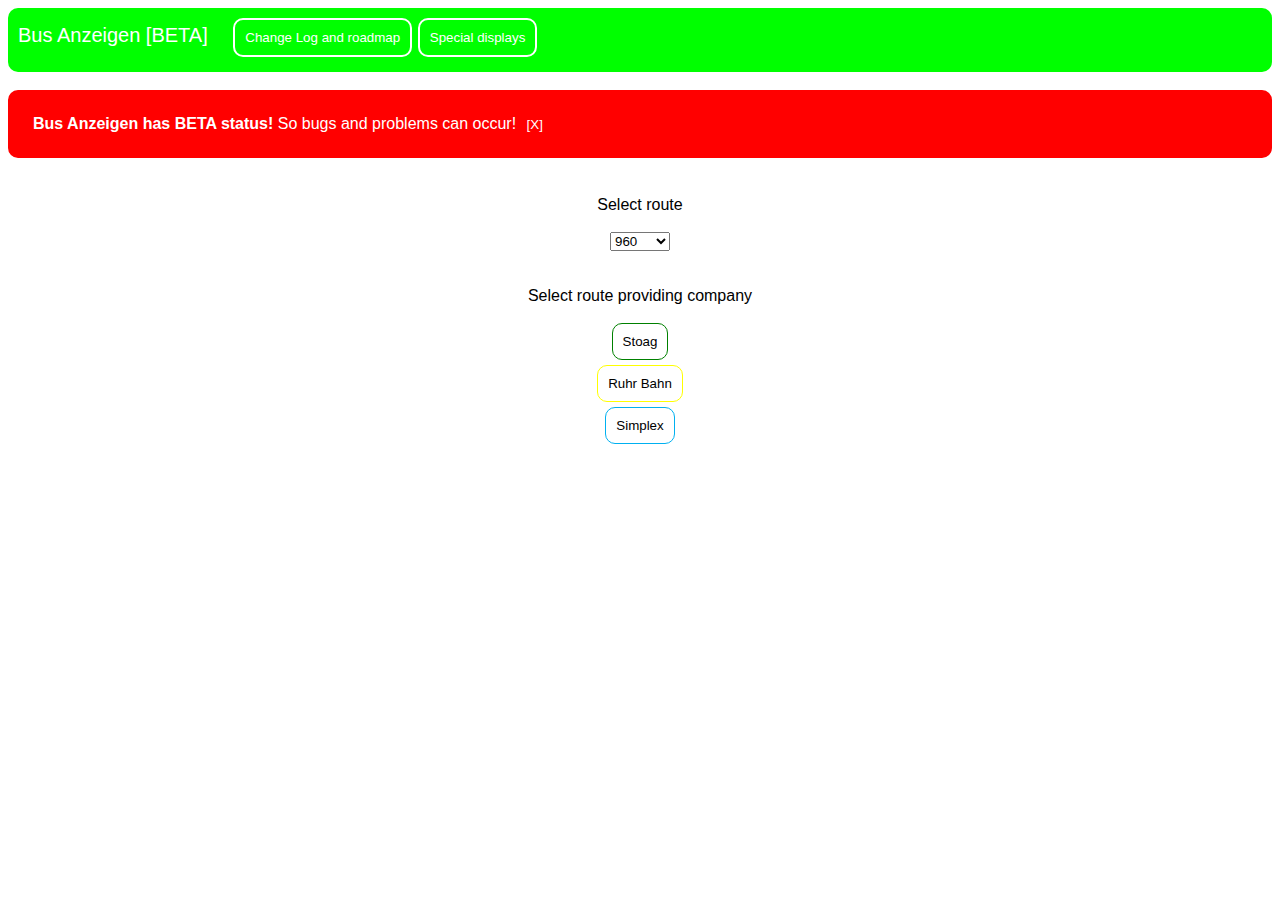
<file: index.html>
<!DOCTYPE html>

<style>

header{
font-family:sans-serif;
background-color:lime;
padding:10px;
color:white;
border-radius:10px;
font-size:20px;
}

.auswahl{
padding:20px;
font-family:sans-serif;
}


</style>


<head>
<title>Bus Anzeigen</title>
<link rel="shortcut icon" type="image/x-icon" href="icons/Bus.png" />
<link rel="stylesheet" href="style.css" type="text/css"> 
</head>


<header>
<label style="margin-right:20px;"> Bus Anzeigen [BETA]</label>

<a href="ChangeLog-RoadMap.html"><button class="standart">Change Log and roadmap</button></a>
<a href="Special-Displays.html"><button class="standart">Special displays</button></a>







</header>

<br>
<div id="Beta" style="border:solid 5px red; border-radius:10px; color:white; background-color:red; font-family:sans-serif; padding:20px;"><b>Bus Anzeigen has BETA status!</b> So bugs and problems can occur! <input style="border:solid 0px; background-color:transparent; color:white;" type="button" onclick="document.getElementById('Beta').style.display = 'none';" value="[X]"></div>

<br>

<body onload="onLoad();">
<center>
<div class="auswahl">
<label>Select route</label><br><br>
        <select id="Route" class="SelectProvider">
            <option value="960">960</option>
			<option value="122">122</option>
			<option value="SB98">SB98</option>
			<option value="U18">U18</option>
			<option value="100">100</option>
			<option value="Empty">Empty</option>
            
        </select><br><br><br>

<label>Select route providing company</label><br><br>


<a href="Stoag.html"><button class="Stoag" >Stoag</button></a><br>
<a href="RuhrBahn.html"><button class="RuhrBahn">Ruhr Bahn</button></a><br>
<a href="SimplexAnzeigen.html"><button class="Simplex">Simplex</button></a>




</div>
</center>
</body>

<footer>





</footer>

<script>


	var c = document.getElementById("Route");
function onLoad() {
  var value = c.value;

  console.log(value);
  

document.getElementById("Route").value = '960';


localStorage.setItem('Route', value);

  
}
c.onchange = onChange;
onChange();








</script>



<script>


	var c = document.getElementById("Route");
function onChange() {
  var value = c.value;

  console.log(value);
  

  


localStorage.setItem('Route', value);

  
}
c.onchange = onChange;
onChange();








</script>
</file>
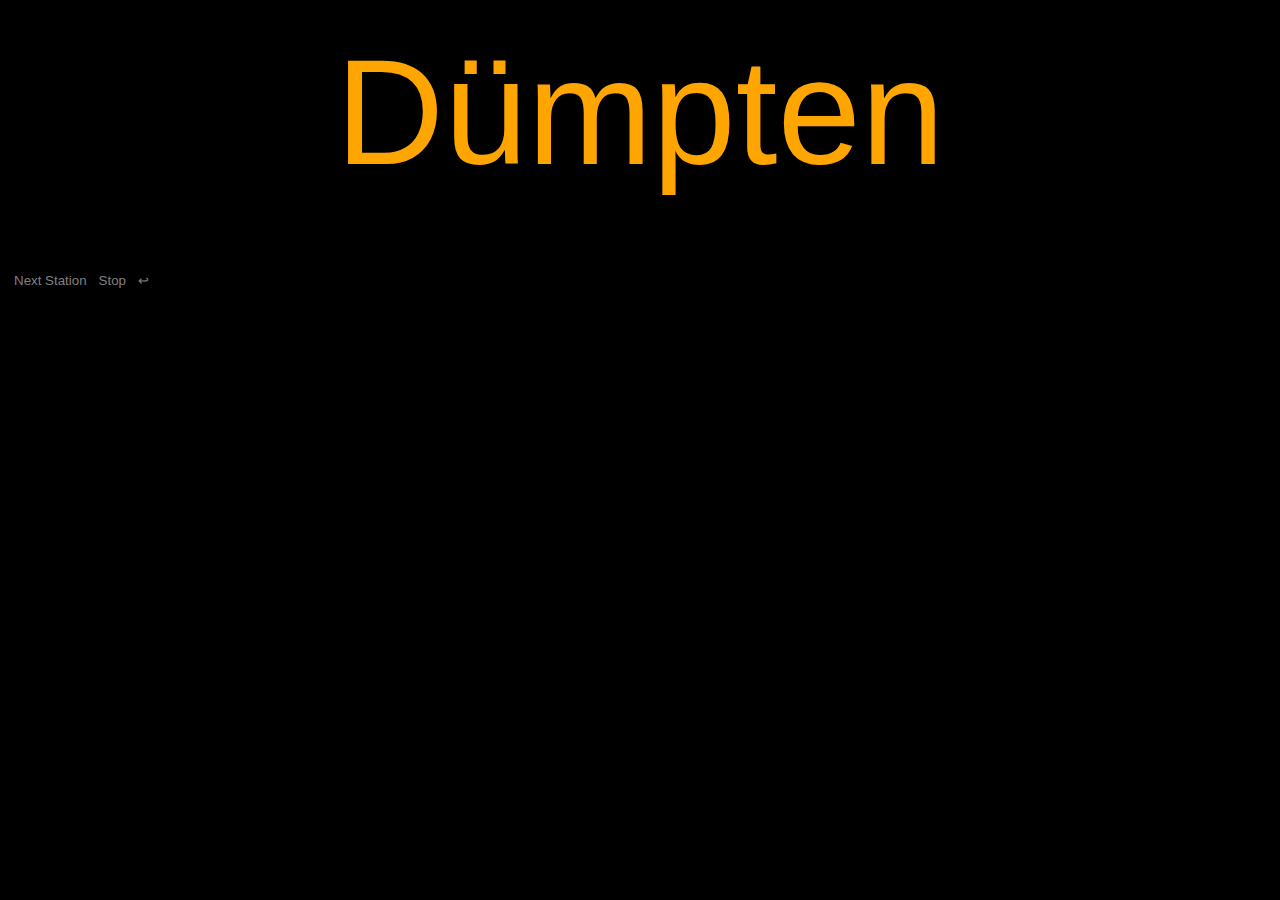
<file: Matrix.html>
<!DOCTYPE html>

<style>
@import url('http://fonts.cdnfonts.com/css/dot-matrix');
header{
font-family:sans-serif;
background-color:lime;
padding:10px;
color:white;
border-radius:10px;
font-size:20px;
}

body{
font-family: 'Dot Matrix', sans-serif;

background-color:black;
background-attachment: fixed;
overflow-x:hidden;
}

.auswahl{
padding:20px;
font-family:sans-serif;
}

.Anzeige{







}



.arrow-up {
  width: 0; 
  height: 0; 
  border-left: 80px solid transparent;
  border-right: 80px solid transparent;
  
  border-bottom: 80px solid black;
  transform: rotate(-45deg);

  
}

.arrow-upNH {
  width: 0; 
  height: 0; 
  border-left: 50px solid transparent;
  border-right: 50px solid transparent;
  
  border-bottom: 50px solid black;
  transform: rotate(-45deg);

  
}

.arrow{
  transform: translate(-52px,-13px);
}
.TransformNHT{
  transform: translate(227px,-78px);
}

.quadrad{
height:68px;
width:260px;
background-color:black;

}

.section{
height:190px;
border-top:solid 3px black;
}

.Info{

color:white;
z-index:4;
font-size:25px;

}

.InfoDIV{

background-color:;
}

.Transform{
  transform: translate(10px,-80px);

}

.TransformST{
  transform: translate(58%, -535px);

}

.TransformNH{
  transform: translate(10px, -100px);

}

.Line{
  transform: translate(130px,-100px);

}

.LineNH{
  transform: translate(0px,0px);
  color:#e0c000;
}

.chestNH{
  transform: translate(0px,-40px);
background-color:#0e0f0a;
padding:30px;
border:solid 10px #3f413b;
border-radius:30px;
height:150px;
}

.icon{
float:left;
width:33%;
background-color:;

}

.icon1{
float:left;
width:33%;
background-color:;

}

.Stop{
  transform: translate(0px,50px);


}

</style>


<head>
<title>Bus Anzeigen</title>
<link rel="shortcut icon" type="image/x-icon" href="icons/Bus.png" />
<link rel="stylesheet" href="style.css" type="text/css"> 
</head>






<body onload="Start();">

<div class="Anzeige">
















<div class="Line">
<font id="LineDest" style="font-size:135px;"></font>
</div>








</div>




<label style="color:white;" id="timer"></label>








<div style="width:100%; background-color:; text-align:center; transform:translate(0px,100px); display:block;" id="LN"><label id="LineNummber" style="font-size:150px; color:orange;"></label></div><br>
<div style="width:100%; text-align:center; background-color:; " id="ND"><font id="NextDest" style="font-size:150px; color:orange;"></font></div>

<br><br><br><br>
<button class="NextStation" onClick="randomQuote()">Next Station</button><button class="NextStation" onClick="Stop()">Stop</button><button class="NextStation" onClick="Umdrehen()">↩</button>




















</body>

<footer>




<div class="Stop" id="Stop" style="display:none;">



<center>
<label style="font-size:77px; color:red;">Wagen hält</label>
</center>


</div>

</footer>


<script>

function Start(){

var Line = document.getElementById('LineNummber').innerHTML;
var LastDest = document.getElementById('LineDest').innerHTML;
var NextDest = document.getElementById('NextDest').innerHTML;

if (localStorage.getItem('Route') == '960'){
document.getElementById('LineNummber').innerHTML = 'Linie 960';
document.getElementById('LineDest').innerHTML = 'Holten BF.';
document.getElementById('NextDest').innerHTML = 'Dümpten';


}else if(localStorage.getItem('Route') == '122'){
document.getElementById('LineNummber').innerHTML = '122';
document.getElementById('LineDest').innerHTML = 'OB-City Forum';


}else if(localStorage.getItem('Route') == 'SB98'){
document.getElementById('LineNummber').innerHTML = 'SB98';
document.getElementById('LineDest').innerHTML = 'Fröbelplatz';
}else if(localStorage.getItem('Route') != 'Empty'){
document.getElementById('LineNummber').innerHTML = ' ';
document.getElementById('LineDest').innerHTML = 'Line not listed!';

}






}
</script>



<script>

function Umdrehen(){


if (localStorage.getItem('Route') == '960'){
if (document.getElementById('LineDest').innerHTML = 'Holten BF.'){
document.getElementById('LineDest').innerHTML = 'Dümpten';
}else{
document.getElementById('LineDest').innerHTML = 'Holten BF.';
}

}else if(localStorage.getItem('Route') == '122'){
if (document.getElementById('LineDest').innerHTML = 'OB-City Forum'){
document.getElementById('LineDest').innerHTML = 'Mülheim HBF.';
}else{
document.getElementById('LineDest').innerHTML = 'Mülheim HBF.';
}


}else if(localStorage.getItem('Route') == 'SB98'){
if (document.getElementById('LineDest').innerHTML = 'Fröbelplatz'){
document.getElementById('LineDest').innerHTML = 'Falkestr.';
}else{
document.getElementById('LineDest').innerHTML = 'Fröbelplatz';
}
}






}
</script>



<script>

if (localStorage.getItem('Route') == '960'){

var array = ['Dümpten','Mühlenhof','Kaisersfeld','Wehrstr.','Dieningstr.','Königsberger Str.','Knappenmarkt','Michaelkirche','Uhlandstr.','Liebknechtstr.','Ev. Krankenhaus','Rathaus','Oberhausen HBF.','Feuerwache','Lipperfeld','Neue Mitte','OLGA-Park','Eisenheim','MAN TURBO','Sterkrade Bf.','Rathaus Sterkrade','Hirsch-Center','Sterkrade Mitte','Hagelkreuz','Holtener Str.','Herz-Jesu-Kirche','Dragonerstr.','Kirchhellener Str.','Beethovenstr.','Bromberger Str.','Haus Gottesdank','Matzenbergstr.','Hohe Str.','Hartmannschule','Falkestr.','Buchenweg','Walsumermarkstr.','Hirschkamp','Lickumstr.','Flachsstr.','Köstersfeld','Eichsfeldstr.','H.Böll Gesamts.','Scham.-dorf Mitte','Tenter Str.','Oranien Str.','Pollsenweg','Franzstr.','Holten Bf.','Holten Bf.'];
var array1 = ['Dümpten','Mühlenhof','Kaisersfeld','Wehrstr.','Dieningstr.','Königsberger Str.','Knappenmarkt','Michaelkirche','Uhlandstr.','Liebknechtstr.','Ev. Krankenhaus','Rathaus','Oberhausen HBF.','Feuerwache','Lipperfeld','Neue Mitte','OLGA-Park','Eisenheim','MAN TURBO','Sterkrade Bf.','Rathaus Sterkrade','Hirsch-Center','Sterkrade Mitte','Hagelkreuz','Holtener Str.','Herz-Jesu-Kirche','Dragonerstr.','Kirchhellener Str.','Beethovenstr.','Bromberger Str.','Haus Gottesdank','Matzenbergstr.','Hohe Str.','Hartmannschule','Falkestr.','Buchenweg','Walsumermarkstr.','Hirschkamp','Lickumstr.','Flachsstr.','Köstersfeld','Eichsfeldstr.','H.Böll Gesamts.','Scham.-dorf Mitte','Tenter Str.','Oranien Str.','Pollsenweg','Franzstr.','Holten Bf.','Holten Bf.'];
var cpt = 0;
var reversed = array1.reverse();
//Init the 'par' div before click

document.querySelector("#NextDest").innerHTML = array[cpt];

function randomQuote () 
{

if (document.getElementById("LineDest").innerHTML == 'Holten BF.'){
  if(cpt<array.length-1)
    cpt++;
	
  else
    cpt=0;
console.log('1')
  document.querySelector("#NextDest").innerHTML = array[cpt];
  document.getElementById('Stop').style.display = 'none';
  
  }else if (document.getElementById("LineDest").innerHTML == 'Dümpten'){
  
    if (cpt<reversed.length-1)
	
    cpt++;
  else
    cpt=0;
console.log('2')
  document.querySelector("#NextDest").innerHTML = reversed[cpt];
  document.getElementById('Stop').style.display = 'none';
  }
  
} 

}else if (localStorage.getItem('Route') == '122'){

var array = ['Mülheim HBF.','Rathausmarkt','Stadtmitte','Schloßbroich','Rosendahl','Broicher Mitte','Kriegerstr.','Ulmenalle','Broicher Waldweg','Lierberg','Karlsruher Str.','Blötter Weg','Hochfelder Str.','Raffelberg','Theater an der Ruhr/Solbad','Schleuse Raffelberg','Stadion','Friesenstr.','Hauskampstr/Bf Styrum','Meidericher Str.','Steinmetztstr.','OB Akazienstr.','Josefstr.','Vincenzhaus','Anne-Frank-Realschule','Paul-Reusch-Str.','Oberhausen HBF.','Luise-Albertz-Halle','City-Forum'];
var array1 = ['Mülheim HBF.','Rathausmarkt','Stadtmitte','Schloßbroich','Rosendahl','Broicher Mitte','Kriegerstr.','Ulmenalle','Broicher Waldweg','Lierberg','Karlsruher Str.','Blötter Weg','Hochfelder Str.','Raffelberg','Theater an der Ruhr/Solbad','Schleuse Raffelberg','Stadion','Friesenstr.','Hauskampstr/Bf Styrum','Meidericher Str.','Steinmetztstr.','OB Akazienstr.','Josefstr.','Vincenzhaus','Anne-Frank-Realschule','Paul-Reusch-Str.','Oberhausen HBF.','Luise-Albertz-Halle','City-Forum'];
var cpt = 0;
var reversed = array1.reverse();
//Init the 'par' div before click
document.querySelector("#NextDest").innerHTML = array[cpt];

function randomQuote () 
{

if (document.getElementById("LineDest").innerHTML == 'OB-City Forum'){
  if(cpt<array.length-1)
    cpt++;
	
  else
    cpt=0;
console.log('1')
  document.querySelector("#NextDest").innerHTML = array[cpt];
  document.getElementById('Stop').style.display = 'none';
  
  }else if (document.getElementById("LineDest").innerHTML == 'Mülheim HBF.'){
  
    if (cpt<reversed.length-1)
	
    cpt++;
  else
    cpt=0;
console.log('2')
  document.querySelector("#NextDest").innerHTML = reversed[cpt];
  document.getElementById('Stop').style.display = 'none';
  }
  
} 


}else if (localStorage.getItem('Route') == 'SB98'){

var array = ['OB Falkestr.','Buchenweg','Prinzen Str.','Ebereschenweg','Julius-B.-Anger','H. Böll Gesamts.','Schm.dorf Mitte','Martin Str.','Jäger Str.','Ludwigshütte','Hagelkreuz','Neumarkt','OB-Sterkrade BF. "4"','MAN Turbo','Eisenheim','OLGA-Park','Neue Mitte OB','Lipperfeld','Feuerwache','Oberhausen HBF.','Bero-Zentrum-Süd','Hans-Sachs-Kolleg','Bebelstr.','Alstadener Str.','Flockenfeld','Rehmer','Alsterfeld','Zeche Alstaden','Blockstr.','Fröbelplatz'];
var array1 = ['OB Falkestr.','Buchenweg','Prinzen Str.','Ebereschenweg','Julius-B.-Anger','H. Böll Gesamts.','Schm.dorf Mitte','Martin Str.','Jäger Str.','Ludwigshütte','Hagelkreuz','Neumarkt','OB-Sterkrade BF. "4"','MAN Turbo','Eisenheim','OLGA-Park','Neue Mitte OB','Lipperfeld','Feuerwache','Oberhausen HBF.','Bero-Zentrum-Süd','Hans-Sachs-Kolleg','Bebelstr.','Alstadener Str.','Flockenfeld','Rehmer','Alsterfeld','Zeche Alstaden','Blockstr.','Fröbelplatz'];
var cpt = 0;
var reversed = array1.reverse();
//Init the 'par' div before click
document.querySelector("#NextDest").innerHTML = array[cpt];

function randomQuote () 
{

if (document.getElementById("LineDest").innerHTML == 'Fröbelplatz'){
  if(cpt<array.length-1)
    cpt++;
	
  else
    cpt=0;
console.log('1')
  document.querySelector("#NextDest").innerHTML = array[cpt];
  document.getElementById('Stop').style.display = 'none';
  
  }else if (document.getElementById("LineDest").innerHTML == 'Falkestr.'){
  
    if (cpt<reversed.length-1)
	
    cpt++;
  else
    cpt=0;
console.log('2')
  document.querySelector("#NextDest").innerHTML = reversed[cpt];
  document.getElementById('Stop').style.display = 'none';
  }
  
} 

}else{

var array = ['', 'Leerfahrt', 'Betriebsfahrt', 'www.stoag.de', 'STOAG', 'Nicht einsteigen', 'Fahrt endet hier!'];
var cpt = 0;

//Init the 'par' div before click
document.querySelector("#LineDest").innerHTML = array[cpt];

function randomQuote () 
{
  if(cpt<array.length-1)
    cpt++;
  else
    cpt=0;

  document.querySelector("#LineDest").innerHTML = array[cpt];
  document.getElementById('Stop').style.display = 'none';
  
}

}



</script>

<script>

function Stop(){


document.getElementById('Stop').style.display = 'block';










}
</script>






<script>
window.onload = function() {
  var minute = 0;
  var sec = 5;
  var timer = document.getElementById("timer");
  setInterval(function() {
    if (sec === 0) {
      timer.innerHTML = minute + " : " + sec;
      if (minute === 0 && sec === 0) {
	  

document.getElementById('LN').style.display = 'block';
document.getElementById('ND').style.display = 'none';
      }
      minute--;
      sec = 60;
    } else {
     timer.innerHTML = minute + " : " + sec;
    }
    sec--;
  }, 1000);
}

</script>
</file>
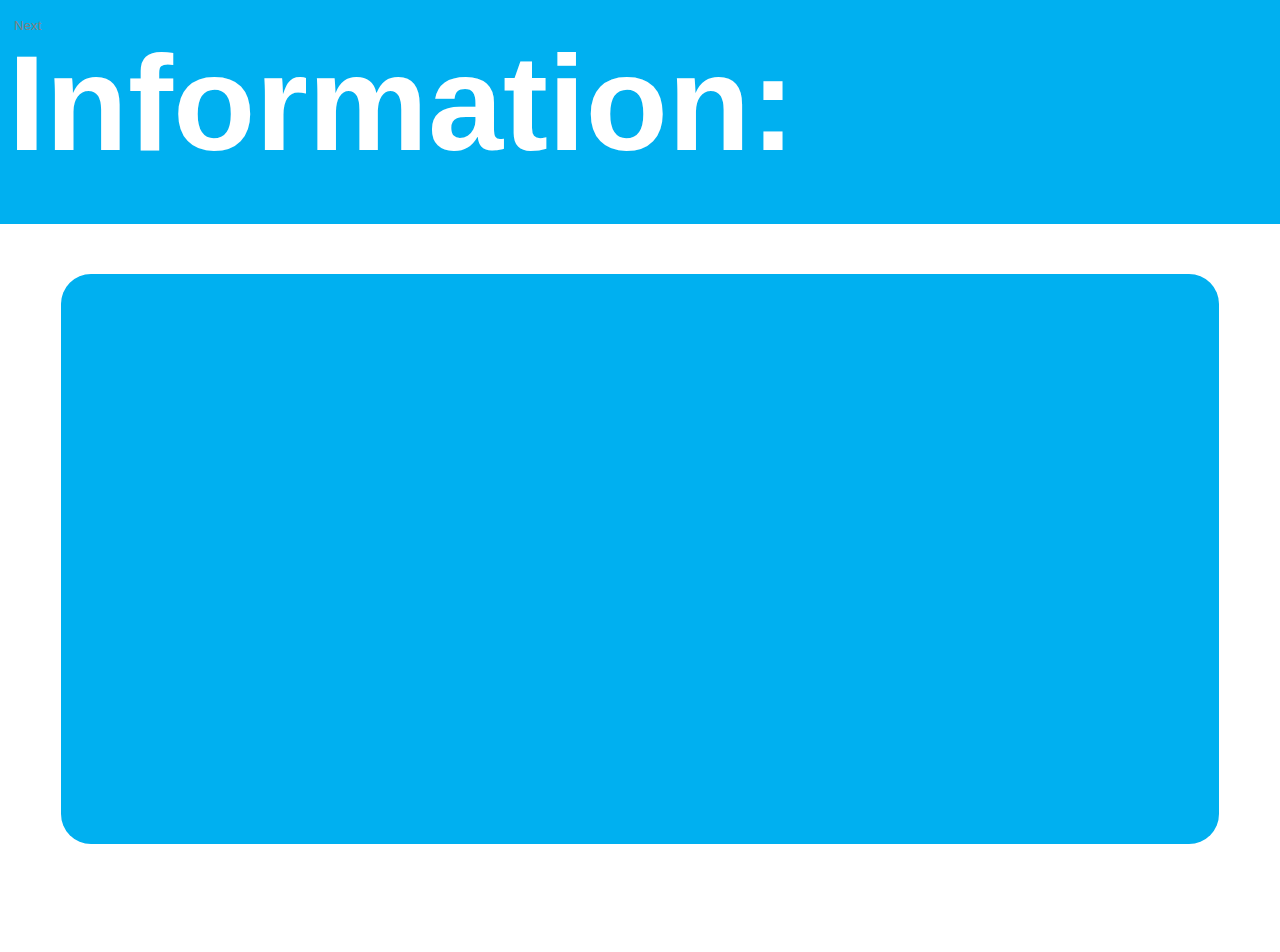
<file: Simplex-Corona.html>
<!DOCTYPE html>

<style>

header{
font-family:sans-serif;
background-color:lime;
padding:10px;
color:white;
border-radius:10px;
font-size:20px;
}

body{
font-family:arial;
overflow:hidden;
}

.auswahl{
padding:20px;
font-family:sans-serif;
}

.Anzeige{


height:150px;


}



.arrow-up {
  width: 0; 
  height: 0; 
  border-left: 80px solid transparent;
  border-right: 80px solid transparent;
  
  border-bottom: 80px solid black;
  transform: rotate(-45deg);

  
}

.arrow-upNH {
  width: 0; 
  height: 0; 
  border-left: 50px solid transparent;
  border-right: 50px solid transparent;
  
  border-bottom: 50px solid black;
  transform: rotate(-45deg);

  
}

.arrow{
  transform: translate(-52px,-13px);
}
.TransformNHT{
  transform: translate(227px,-78px);
}

.quadrad{
height:68px;
width:260px;
background-color:black;

}

.section{
height:190px;
border-top:solid 0px black;
}

.Info{

color:white;
z-index:4;
font-size:25px;

}

.InfoDIV{

background-color:;
}

.Transform{
  transform: translate(10px,-80px);

}

.TransformST{
  transform: translate(58%, -535px);

}

.TransformNH{
  transform: translate(10px, -100px);

}

.Line{
  transform: translate(40px,-10px);

}

.LineDest{
  transform: translate(0px,0px);

}

.LineNH{
  transform: translate(0px,0px);
  color:#e0c000;
}

.chestNH{
  transform: translate(0px,-40px);
background-color:#0e0f0a;
padding:30px;
border:solid 10px #3f413b;
border-radius:30px;
height:150px;
}

.Transform1{
  transform: translate(270px,-120px);
  
z-index:5;
}
.Transform2{
  transform: translate(270px,-175px);
z-index:5;
padding-left:20px;
border-radius:20px;
}
.Transform3{
  transform: translate(270px,-110px);
z-index:5;
padding-left:20px;
border-radius:20px;
}
.Transform4{
  transform: translate(270px,-35px);
z-index:5;

padding-left:20px;
border-radius:20px;
}
.Transform5{
  transform: translate(270px,75px);
  width:100%;
z-index:5;
border:solid 5px white;
padding-left:10px;
border-radius:20px;
}

.TypeDIV{
background-color:#993399;
padding:30px;
width:40px;
height:40px;
border-radius:10000px;
transform:translate(20px, -720px);
border:solid 1px white;
}

.Type{
font-size:30px;


}

.Type2{
font-size:100px;


}

.TypeDIV2{
background-color:#dc0a2f;
padding:30px;
width:40px;
height:40px;
border-radius:0px;
transform:translate(20px, -720px);
border:solid 1px white;
}

.TypeDIV3{
background-color:blue;
padding:30px;
width:40px;
height:40px;
border-radius:0px;
transform:translate(20px, -720px);
border:solid 1px white;
}



</style>


<head>
<title>Bus Anzeigen</title>
<link rel="shortcut icon" type="image/x-icon" href="icons/Bus.png" />
<link rel="stylesheet" href="style.css" type="text/css"> 
</head>




<br>

<body onload="Start();">
<div class="Anzeige">




<div class="LineDest">
<font id="LineDes" style="font-size:135px; color:white; font-weight:bold;">Information:</font>
</div>

</div>

<div style="height:180px; width:100%; " class="linec"></div>







</div>


</div>
</body>

<footer>


<div style="transform:translate(0px,-340px);">
<button class="NextStation" onClick="randomQuote()" style="	transform:translate(0px, 00px); z-index:4;">Next</button>
</div>


</footer>


<div style="background-color:#00B0F0; height:250px; width:3000px; transform:translate(-50px,-400px); position: absolute; z-index:-1;"></div>

<center>
<div style="background-color:#00B0F0; height:550px; width:90%; border-radius:30px; transform:translate(0px,-100px);  z-index:-1; padding:10px;"><font id="NextDest5" style="font-size:75px; color:white; "></font></div>
</center>







<script>

function Start(){




if (localStorage.getItem('Route') == '122'){
document.getElementById('LineNummber').innerHTML = '122';
document.getElementById('LineDest').innerHTML = 'OB-City Forum';



}else if (localStorage.getItem('Route') == 'U18'){
document.getElementById('LineNummber').innerHTML = '18';
document.getElementById('LineDest').innerHTML = 'Mülheim HBF.';



}else if (localStorage.getItem('Route') == 'Empty'){

document.getElementById('LineDest').innerHTML = 'Mülheim HBF.';




}else{

document.getElementById('LineDest').innerHTML = 'Mülheim HBF.';

}






}
</script>


<script>

function Umdrehen(){


if (localStorage.getItem('Route') == '122'){
if (document.getElementById('LineDest').innerHTML = 'OB-City Forum '){
document.getElementById('LineDest').innerHTML = 'Mülheim HBF.';
}else{
document.getElementById('LineDest').innerHTML = 'OB-City Forum ';
}

}else if(localStorage.getItem('Route') == 'U18'){

if (document.getElementById('LineDest').innerHTML = 'Mülheim HBF. '){
document.getElementById('LineDest').innerHTML = 'Essen Berliner Platz';
}else{
document.getElementById('LineDest').innerHTML = 'Mülheim HBF.';
}

}





}
</script>




<script>

if (localStorage.getItem('SecondScreen') == 'SIMPLEX'){
var array = ['<b>Corona Information</b><br> Sie sind verpflichtet ihren Mund und Nase mit einer Maske zubedecken!<br><br> <b> Bleiben Sie gesund!</b>','<b>9€ Ticket</b><br> Das 9€ Ticket gilt bei uns weiterhin!', '<b>Strecken Information</b><br>Aufgrund einer Baustelle auf der Schloss Straße wird die 109 umgeleitet und fährt die Haltestelle Baumgarten bis zum 1.11.22 nicht an!'];
var cpt = 0;


document.querySelector("#NextDest5").innerHTML = array[cpt];

function randomQuote () 
{
  if(cpt<array.length-1)
    cpt++;
  else
    cpt=0;

  document.querySelector("#NextDest5").innerHTML = array[cpt];
}

}


</script>

<script>
function Color(){




document.querySelector('#Transform5').style.borderColor = '#00B0F0';





}





</script>
</file>
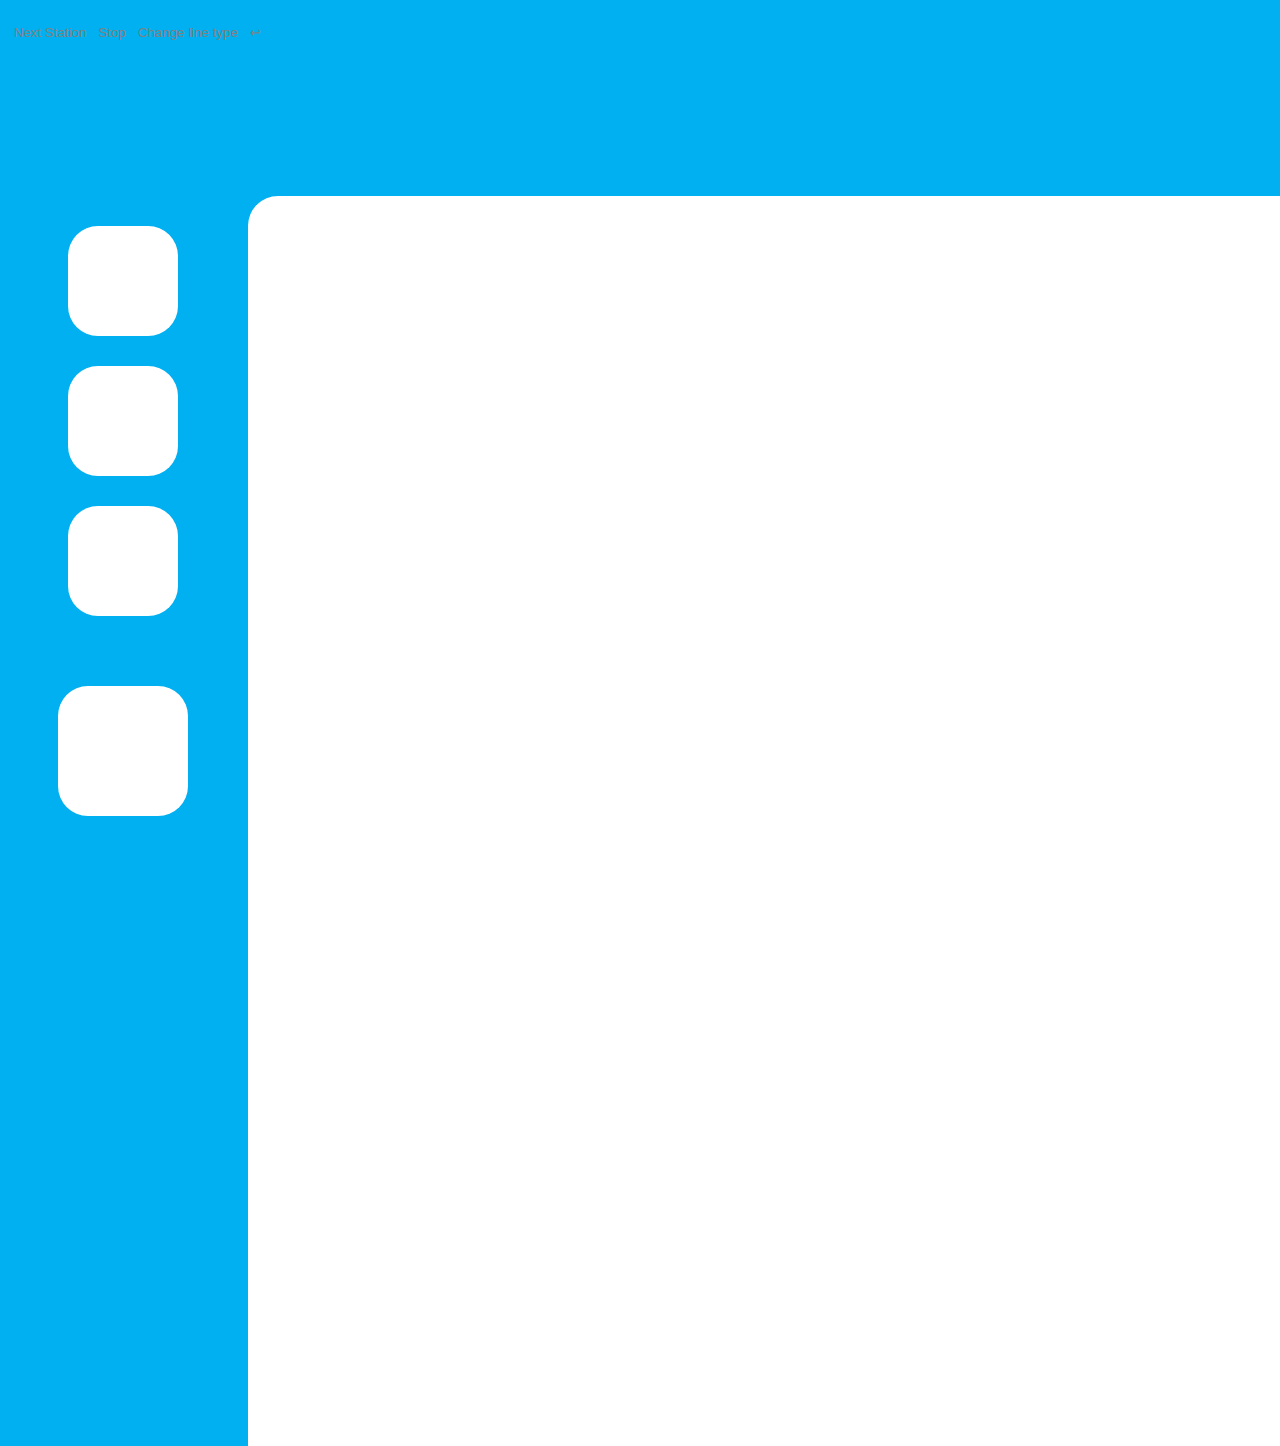
<file: SimplexAnzeigen.html>
<!DOCTYPE html>

<style>

header{
font-family:sans-serif;
background-color:lime;
padding:10px;
color:white;
border-radius:10px;
font-size:20px;
}

body{
font-family:arial;
overflow:hidden;
}

.auswahl{
padding:20px;
font-family:sans-serif;
}

.Anzeige{


height:150px;


}



.arrow-up {
  width: 0; 
  height: 0; 
  border-left: 80px solid transparent;
  border-right: 80px solid transparent;
  
  border-bottom: 80px solid black;
  transform: rotate(-45deg);

  
}

.arrow-upNH {
  width: 0; 
  height: 0; 
  border-left: 50px solid transparent;
  border-right: 50px solid transparent;
  
  border-bottom: 50px solid black;
  transform: rotate(-45deg);

  
}

.arrow{
  transform: translate(-52px,-13px);
}
.TransformNHT{
  transform: translate(227px,-78px);
}

.quadrad{
height:68px;
width:260px;
background-color:black;

}

.section{
height:190px;
border-top:solid 0px black;
}

.Info{

color:white;
z-index:4;
font-size:25px;

}

.InfoDIV{

background-color:;
}

.Transform{
  transform: translate(10px,-80px);

}

.TransformST{
  transform: translate(58%, -535px);

}

.TransformNH{
  transform: translate(10px, -100px);

}

.Line{
  transform: translate(40px,-10px);

}

.LineDest{
  transform: translate(300px,-165px);

}

.LineNH{
  transform: translate(0px,0px);
  color:#e0c000;
}

.chestNH{
  transform: translate(0px,-40px);
background-color:#0e0f0a;
padding:30px;
border:solid 10px #3f413b;
border-radius:30px;
height:150px;
}

.Transform1{
  transform: translate(270px,-120px);

z-index:5;
}
.Transform2{
  transform: translate(270px,-175px);
z-index:5;
padding-left:20px;
border-radius:20px;
}
.Transform3{
  transform: translate(270px,-110px);
z-index:5;
padding-left:20px;
border-radius:20px;
}
.Transform4{
  transform: translate(270px,-35px);
z-index:5;

padding-left:20px;
border-radius:20px;
}
.Transform5{
  transform: translate(270px,75px);
  width:100%;
z-index:5;
border:solid 5px white;
padding-left:10px;
border-radius:20px;
}

.TypeDIV{
background-color:#993399;
padding:30px;
width:40px;
height:40px;
border-radius:10000px;
transform:translate(20px, -720px);
border:solid 1px white;
}

.Type{
font-size:30px;


}

.Type2{
font-size:100px;


}

.TypeDIV2{
background-color:#dc0a2f;
padding:30px;
width:40px;
height:40px;
border-radius:0px;
transform:translate(20px, -720px);
border:solid 1px white;
}

.TypeDIV3{
background-color:blue;
padding:30px;
width:40px;
height:40px;
border-radius:0px;
transform:translate(20px, -720px);
border:solid 1px white;
}



</style>


<head>
<title>Bus Anzeigen</title>
<link rel="shortcut icon" type="image/x-icon" href="icons/Bus.png" />
<link rel="stylesheet" href="style.css" type="text/css"> 
</head>




<br>

<body onload="Start();">
<div class="Anzeige">



<div class="Line">
<label id="LineNummber" style="font-size:135px; color:white; font-weight:bold;"></label>
</div>

<div class="LineDest">
<font id="LineDest" style="font-size:135px; color:white; font-weight:bold;"></font>
</div>

</div>

<div style="height:180px; width:100%; " class="linec"></div>

<div class="Transform1">
<font id="NextDest1" style="font-size:60px; color:white; "></font><br>
</div>
<div class="Transform2">
<font id="NextDest2" style="font-size:60px; color:#00B0F0;"></font><br>
</div>
<div class="Transform3">
<font id="NextDest3" style="font-size:60px; color:#00B0F0;"></font><br>
</div>
<div class="Transform4">
<font id="NextDest4" style="font-size:60px; color:#00B0F0;"></font><br>
</div>
<div class="Transform5" id="Transform5">
<font id="NextDest5" style="font-size:75px; font-weight:bold; color:#00B0F0; "></font><br>
</div>





</div>


</div>
</body>

<footer>


<div style="transform:translate(0px,-705px);">
<button class="NextStation" onClick="randomQuote()" style="	transform:translate(0px, 00px); z-index:4;">Next Station</button><button class="NextStation" onClick="Color();">Stop</button><button class="NextStation" onClick="CType();">Change line type</button><button class="NextStation" onClick="Umdrehen()">↩</button>
</div>


</footer>


<div style="background-color:#00B0F0; height:1500px; width:250px; transform:translate(-10px,-800px); position: absolute; z-index:-1;"></div>
<div style="background-color:#00B0F0; height:250px; width:3000px; transform:translate(-10px,-800px); position: absolute; z-index:-1;"></div>
<div style="background-color:white; height:130px; width:130px; transform:translate(50px,-60px); position: absolute; z-index:-1; border-radius:30px;"></div>
<div style="background-color:white; height:110px; width:110px; transform:translate(60px,-240px); position: absolute; z-index:-1; border-radius:30px;"></div>
<div style="background-color:white; height:110px; width:110px; transform:translate(60px,-380px); position: absolute; z-index:-1; border-radius:30px;"></div>
<div style="background-color:white; height:110px; width:110px; transform:translate(60px,-520px); position: absolute; z-index:-1; border-radius:30px;"></div>
<div style="background-color:white; height:110px; width:110px; border-left:solid 20px #00B0F0; border-top:solid 20px #00B0F0; transform:translate(220px,-570px); position: absolute; z-index:-1; border-top-left-radius:50px;"></div>

<div class="Transform6" id="Transform6" style="transform:translate(950px,-35px);">
<font id="StopSign" style="font-size:75px; font-weight:bold; color:white; ">STOP</font><br>
</div>










<script>

function Start(){




if (localStorage.getItem('Route') == '100'){
document.getElementById('LineNummber').innerHTML = '100';
document.getElementById('LineDest').innerHTML = 'Hochschule';



}else if (localStorage.getItem('Route') == '109'){
document.getElementById('LineNummber').innerHTML = '109';
document.getElementById('LineDest').innerHTML = 'Hauptbahnhof';



}else if (localStorage.getItem('Route') == 'Empty'){

document.getElementById('LineDest').innerHTML = ' ';




}else{

document.getElementById('LineDest').innerHTML = ' ';

}






}
</script>


<script>

function Umdrehen(){


if (localStorage.getItem('Route') == '100'){
if (document.getElementById('LineDest').innerHTML = 'Hochschule'){
document.getElementById('LineDest').innerHTML = 'Stadttor';
}else{
document.getElementById('LineDest').innerHTML = 'Hochschule';
}

}else if(localStorage.getItem('Route') == '109'){

if (document.getElementById('LineDest').innerHTML = 'Hauptbahnhof'){
document.getElementById('LineDest').innerHTML = 'Karlplatz';
}else{
document.getElementById('LineDest').innerHTML = 'Hauptbahnhof';
}

}





}
</script>




<script>

if (localStorage.getItem('Route') == '100'){

var array = ['','Stadttor','Altstadtmarkt','Altstadtwest','St. Annete Kirche','Rosenbogen','Rathhaus','Altstadtmitte','Waldstarße','Gasthaus Storch','Alte Ruine','Rabenberg','Alte Mühle','Donau Brücke','Westcity','Inst. für moderne Tec.','Kunstgalerie','Stadion','Raststraße','Albert Bahnhof','Citycenter One','Antoniehaus','Plz.-an-der-S. Hütte','Josefstr.','Messezentrum West','Albertz Realsch.','Graf Straße','Hauptbahnhof','Hauptbahnhof Westseite','Hochschule','','','','','','','','',''];
var array1 = ['','','','','','Stadttor','Altstadtmarkt','Altstadtwest','St. Annete Kirche','Rosenbogen','Rathhaus','Altstadtmitte','Waldstarße','Gasthaus Storch','Alte Ruine','Rabenberg','Alte Mühle','Donau Brücke','Westcity','Inst. für moderne Tec.','Kunstgalerie','Stadion','Raststraße','Albert Bahnhof','Citycenter One','Antoniehaus','Plz.-an-der-S. Hütte','Josefstr.','Messezentrum West','Albertz Realsch.','Graf Straße','Hauptbahnhof','Hauptbahnhof Westseite','Hochschule','',''];
var cpt1 = 5;
var cpt2 = 4;
var cpt3 = 3;
var cpt4 = 2;
var cpt5 = 1;
var reversed = array1.reverse();

document.querySelector("#NextDest1").innerHTML = array[cpt1];
document.querySelector("#NextDest2").innerHTML = array[cpt2];
document.querySelector("#NextDest3").innerHTML = array[cpt3];
document.querySelector("#NextDest4").innerHTML = array[cpt4];
document.querySelector("#NextDest5").innerHTML = array[cpt5];




function randomQuote () 
{

if (document.getElementById("LineDest").innerHTML == 'Hochschule'){
  if(cpt5 || cpt4 || cpt3 || cpt2 || cpt1<array.length-1)
    cpt5++ && cpt4++ && cpt3++ && cpt2++ && cpt1++;
	
  else
    cpt5=0;

  document.querySelector("#NextDest1").innerHTML = array[cpt1];
document.querySelector("#NextDest2").innerHTML = array[cpt2];
document.querySelector("#NextDest3").innerHTML = array[cpt3];
document.querySelector("#NextDest4").innerHTML = array[cpt4];
document.querySelector("#NextDest5").innerHTML = array[cpt5];
document.querySelector("#Transform5").style.backgroundColor = 'white';
document.querySelector("#NextDest5").style.color = '#00B0F0';
  
  }else if (document.getElementById("LineDest").innerHTML == 'Stadttor'){
  
 if(cpt5 || cpt4 || cpt3 || cpt2 || cpt1<reversed.length-1)
    cpt5++ && cpt4++ && cpt3++ && cpt2++ && cpt1++;
	
  else
    cpt5=0;

  document.querySelector("#NextDest1").innerHTML = reversed[cpt1];
document.querySelector("#NextDest2").innerHTML = reversed[cpt2];
document.querySelector("#NextDest3").innerHTML = reversed[cpt3];
document.querySelector("#NextDest4").innerHTML = reversed[cpt4];
document.querySelector("#NextDest5").innerHTML = reversed[cpt5];
document.querySelector("#Transform5").style.backgroundColor = 'white';
document.querySelector("#NextDest5").style.color = '#00B0F0';
  }
  
} 





}else {

var array = ['', 'Leerfahrt', 'Betriebsfahrt', 'www.simplex.tk', 'SIMPLEX', 'Bitte nicht einsteigen', 'Fahrt endet hier'];
var cpt = 0;


document.querySelector("#NextDest5").innerHTML = array[cpt];

function randomQuote () 
{
  if(cpt<array.length-1)
    cpt++;
  else
    cpt=0;

  document.querySelector("#NextDest5").innerHTML = array[cpt];
}

}

</script>

<script>
function Color(){




document.querySelector('#Transform5').style.backgroundColor = '#00B0F0';
document.querySelector('#NextDest5').style.color = 'white';




}





</script>
</file>
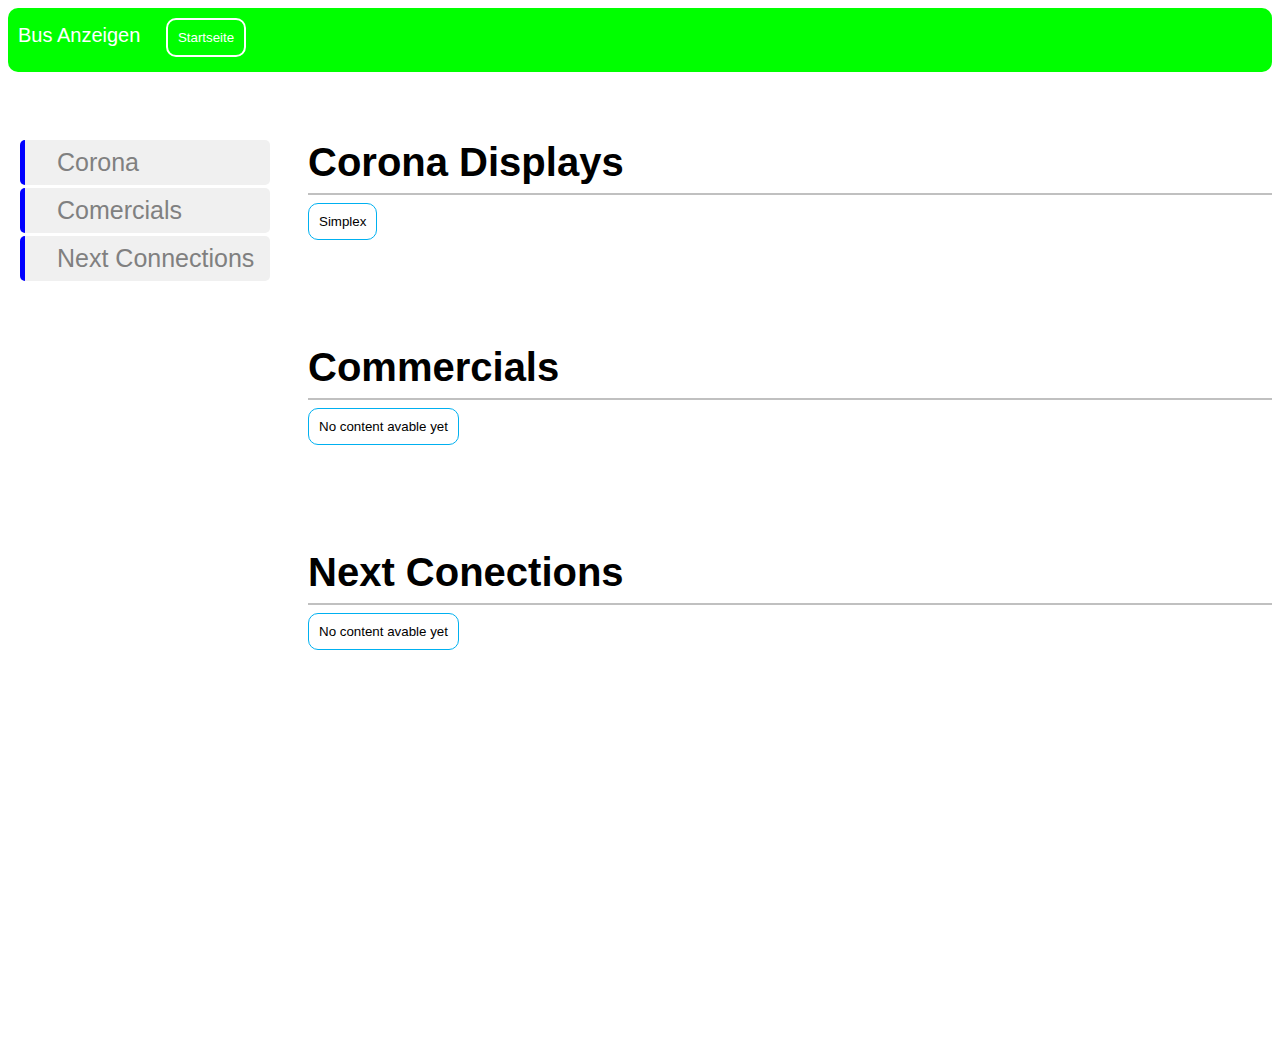
<file: special-displays.html>
<!DOCTYPE html>

<style>

header{
font-family:sans-serif;
background-color:lime;
padding:10px;
color:white;
border-radius:10px;
font-size:20px;

}

body{
font-family:sans-serif;

}

html{
scroll-behavior: smooth;
}

.auswahl{
padding:20px;
font-family:sans-serif;
}


.sidenav {
  height: 100%;
  width: 0;
  position: fixed;
  z-index: 1;
  top: 80px;
  left: 0;
  background-color: white;
  overflow-x: hidden;
  transition: 0s;
  padding-top: 60px;
  padding-left: 20px;
  font-family:sans-serif;
}

.sidenav a {
  padding: 8px 8px 8px 32px;
  text-decoration: none;
  font-size: 25px;
  color: gray;
  display: block;
  transition: 0.3s;
  border-left:solid 5px blue;
  background-color:#f0f0f0;
  margin-bottom:3px;
  border-radius:5px;
}

.sidenav a:hover {
  color: black;
}

.sidenav .closebtn {
  position: absolute;
  top: 0;
  right: 25px;
  font-size: 36px;
  margin-left: 50px;
}

#main {
  transition: margin-left 0s;
  padding-left: 50px;
  padding-top: 50px;
  border-left:solid 0px gray;
}

@media screen and (max-height: 450px) {
  .sidenav {padding-top: 15px;}
  .sidenav a {font-size: 18px;}
}

.container{

background-color:#f0f0f0;
width:150px;
border-radius:20px;
float:left;
margin-right:10px;
padding:10px;
}

.Title{
font-weight:bold;
font-size:30px;
}

.Dec{
font-weight:;
font-size:20px;
}

.Status1{
font-weight:;
font-size:20px;
color:lime;
}

.Status2{
font-weight:;
font-size:20px;
color:orange;
}

.Status3{
font-weight:;
font-size:20px;
color:red;
}
</style>


<head>
<title>Bus Anzeigen</title>
<link rel="shortcut icon" type="image/x-icon" href="icons/Bus.png" />
<link rel="stylesheet" href="style.css" type="text/css"> 
</head>

<div id="mySidenav" class="sidenav">

  <a href="#C">Corona</a>
  <a href="#CC">Comercials</a>
  <a href="#NC">Next Connections</a>

</div>


<header>

<label style="margin-right:20px;"> Bus Anzeigen</label>

<a href="index.html"><button class="standart">Startseite</button></a>








</header>


<br>
<div id="main">
<body onload="openNav();">


<label style="font-size:40px;" id="C"><b>Corona Displays</b></label>
<hr style="border:solid 0px; height:2px; background-color:silver;">

<a href="Simplex-Corona.html"><button class="Simplex">Simplex</button></a>



<div style="height:100px;"></div>
<label style="font-size:40px;" id="CC"><b>Commercials</b></label>
<hr style="border:solid 0px; height:2px; background-color:silver;">

<button class="Simplex">No content avable yet</button>



<div style="height:100px;"></div>
<label style="font-size:40px;" id="CC"><b>Next Conections</b></label>
<hr style="border:solid 0px; height:2px; background-color:silver;">

<button class="Simplex">No content avable yet</button>


</div>
<div style="height:400px; width:100%; background-color:;"></div>
</body>

<footer>





</footer>

<script>
function openNav() {
  document.getElementById("mySidenav").style.width = "250px";
  document.getElementById("main").style.marginLeft = "250px";
}

function closeNav() {
  document.getElementById("mySidenav").style.width = "0";
  document.getElementById("main").style.marginLeft= "0";
}
</script>
</file>
<file: style.css>
.standart{
	padding:10px;
	border:solid 2px white;
	background-color:lime;
	border-radius:10px;
	margin-bottom:5px;
	color:white;
	transition:color,border 0.2s;
}

.standart:hover{
	padding:10px;
	border:solid 2px #e8e8e8;
	background-color:lime;
	border-radius:10px;
	margin-bottom:5px;
	color:#e8e8e8;
}



.Stoag{
	padding:10px;
	border:solid 1px green;
	background-color:white;
	border-radius:10px;
	margin-bottom:5px;
	transition: background-color 0.2s;
}

.Stoag:hover{
	padding:10px;
	border:solid 1px green;
	background-color:green;
	border-radius:10px;
	margin-bottom:5px;
	color:white;
}



.RuhrBahn{
	padding:10px;
	border:solid 1px yellow;
	background-color:white;
	border-radius:10px;
	margin-bottom:5px;
	transition: background-color 0.2s;
}

.RuhrBahn:hover{
	padding:10px;
	border:solid 1px yellow;
	background-color:yellow;
	border-radius:10px;
	margin-bottom:5px;
	color:black;
}


.Simplex{
	padding:10px;
	border:solid 1px #00B0F0;
	background-color:white;
	border-radius:10px;
	margin-bottom:5px;
	transition: background-color 0.2s;
}

.Simplex:hover{
	padding:10px;
	border:solid 1px #00B0F0;
	background-color:#00B0F0;
	border-radius:10px;
	margin-bottom:5px;
	color:white;
}





.NextStation{
	

	background-color:transparent;
	border:solid 0px;
	color:gray;
	
	
	
}
</file>
